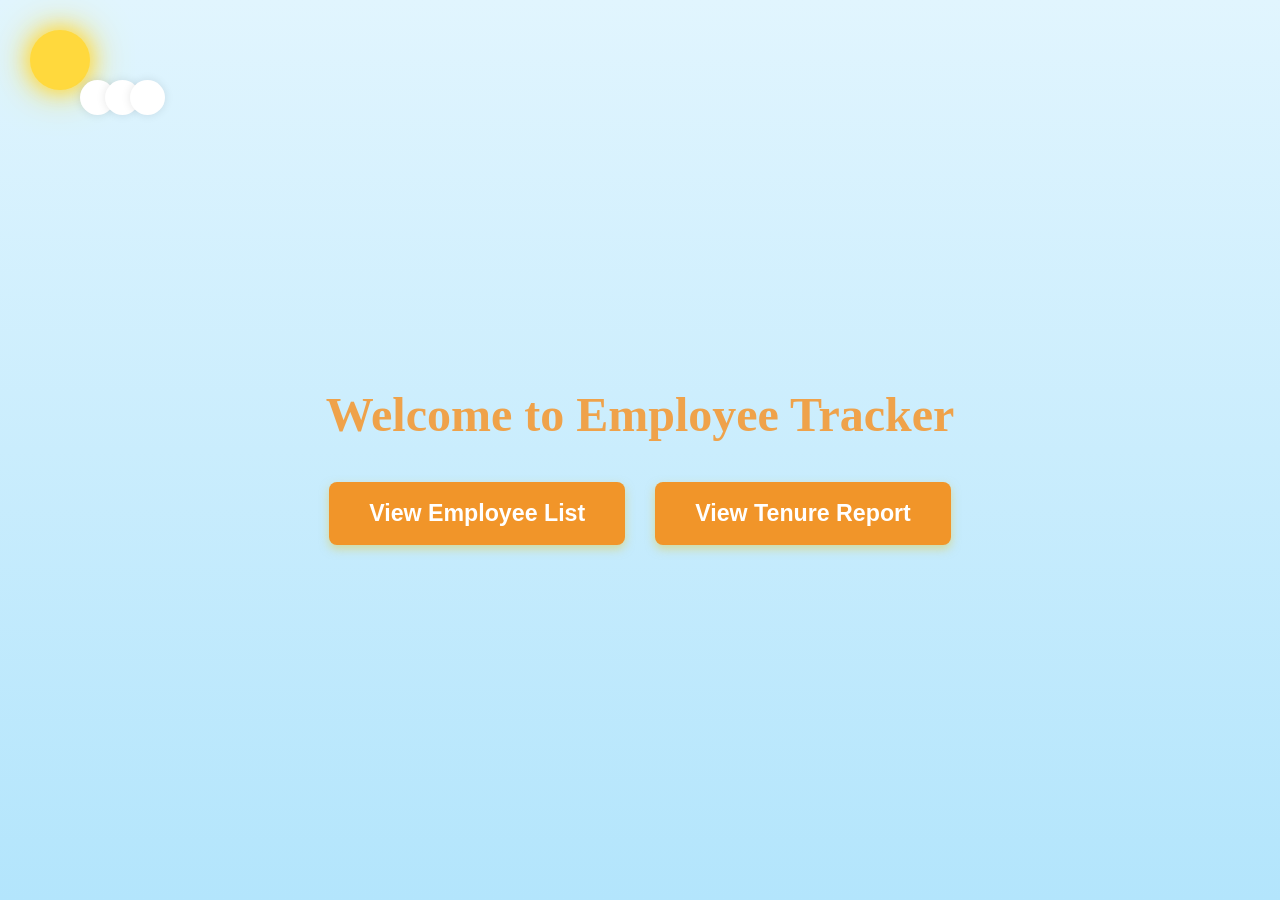
<file: src/main/resources/templates/index.html>
<!DOCTYPE html>
<!-- Declare this document as HTML5 -->

<!--
=====================================================================
 Author      : Minh Ngoc Tran
 Course      : 202530-CEN-3024C-31774
 Professor   : Ashley Evans
 Date        : July 15th, 2025

 index.html
 Description : This is the Welcome (Home) Page for the Employee
               Tracker web application. It provides users with
               a visually engaging landing page featuring animated
               sun and cloud graphics, a heading, and navigation
               buttons to access other parts of the system.

 Technologies:
   - Thymeleaf templating engine for dynamic navigation links.
   - Embedded CSS for layout styling, animations, and responsive
     design.
   - CSS keyframe animations for sun rotation, pulsing effect,
     and cloud movement.

 Key Features:
   - Animated sun and moving cloud graphic for a friendly, inviting
     user experience.
   - Large, bold page heading introducing the Employee Tracker system.
   - Navigation buttons linking to the Employee List and Tenure
     Report pages using Thymeleaf URL expressions.
   - Responsive design that adjusts button layout on smaller screens.

=====================================================================
-->


<html xmlns:th="http://www.thymeleaf.org">
<!-- Open the HTML document and include the Thymeleaf namespace -->

<head>
    <title>Welcome to Employee Tracker App</title>
    <!-- Set the page title shown in the browser tab -->

    <style>
        /* CSS styles for page layout, animation, and appearance */

        body {
            font-family: 'Segoe UI', Tahoma, Geneva, Verdana, sans-serif;
            background: linear-gradient(to top, #b3e5fc, #e1f5fe);
            display: flex;
            flex-direction: column;
            align-items: center;
            justify-content: center;
            height: 100vh;
            margin: 0;
            overflow: hidden;
        }

        h1 {
            font-size: 3rem;
            margin-bottom: 40px;
            font-weight: 800;
            font-family: "American Typewriter";
            color: #efa24a;
        }

        /* Container for buttons with spacing */
        .btn-container {
            display: flex;
            gap: 30px;
        }

        /* Style for button links */
        a.button {
            display: inline-block;
            padding: 18px 40px;
            font-size: 1.45rem;
            text-decoration: none;
            color: white;
            background-color: #f19529;
            border-radius: 8px;
            box-shadow: 0 4px 10px rgba(228, 202, 60, 0.5);
            transition: background-color 0.3s ease, box-shadow 0.3s ease;
            font-weight: 600;
            text-align: center;
            min-width: 180px;
        }

        /* Hover effect for buttons */
        a.button:hover {
            background-color: #eaa24c;
            box-shadow: 0 6px 15px rgba(228, 202, 60, 0.5);
        }

        /* Responsive adjustments for small screens */
        @media (max-width: 500px) {
            .btn-container {
                flex-direction: column;
                gap: 20px;
            }
            a.button {
                width: 100%;
                min-width: unset;
            }
        }

        /* Container for animated sun and cloud graphic */
        .sky {
            position: absolute;
            top: 30px;
            left: 30px;
            width: 150px;
            height: 120px;
        }

        /* Sun graphic styling */
        .sun {
            width: 60px;
            height: 60px;
            background: #ffd93d;
            border-radius: 50%;
            box-shadow: 0 0 20px #ffd93d, 0 0 40px #ffd93d;
            position: absolute;
            top: 0;
            left: 0;
            animation: rotate 12s linear infinite, pulse 2s ease-in-out infinite alternate;
        }

        /* Rotation animation for sun */
        @keyframes rotate {
            0% { transform: rotate(0deg); }
            100% { transform: rotate(360deg); }
        }

        /* Pulsing glow effect for sun */
        @keyframes pulse {
            0% { box-shadow: 0 0 20px #ffd93d, 0 0 40px #ffd93d; }
            100% { box-shadow: 0 0 30px #ffd93d, 0 0 60px #ffd93d; }
        }

        /* Cloud container styling and movement animation */
        .cloud {
            position: absolute;
            top: 50px;
            left: 50px;
            display: flex;
            align-items: center;
            justify-content: center;
            animation: cloudMove 30s linear infinite;
        }

        /* Cloud movement animation across the screen */
        @keyframes cloudMove {
            0% { transform: translateX(0); }
            50% { transform: translateX(200px); }
            100% { transform: translateX(0); }
        }

        /* Individual cloud parts (small circles) */
        .cloud-part {
            width: 35px;
            height: 35px;
            background: #ffffff;
            border-radius: 50%;
            margin-right: -10px;
            box-shadow: 0 0 10px rgba(0,0,0,0.1);
        }
    </style>
</head>

<body>

<!-- Animated Sky Graphic -->
<div class="sky">
    <!-- Sun element with animation -->
    <div class="sun"></div>

    <!-- Cloud container with multiple cloud parts -->
    <div class="cloud">
        <div class="cloud-part"></div>
        <div class="cloud-part"></div>
        <div class="cloud-part"></div>
    </div>
</div>

<!-- Welcome Page Heading -->
<h1>Welcome to Employee Tracker</h1>

<!-- Navigation Buttons Section -->
<div class="btn-container">
    <!-- Button link to Employee List page using Thymeleaf -->
    <a th:href="@{/employees}" class="button">View Employee List</a>

    <!-- Button link to Tenure Report page using Thymeleaf -->
    <a th:href="@{/tenure}" class="button">View Tenure Report</a>
</div>

</body>
</html>
</file>
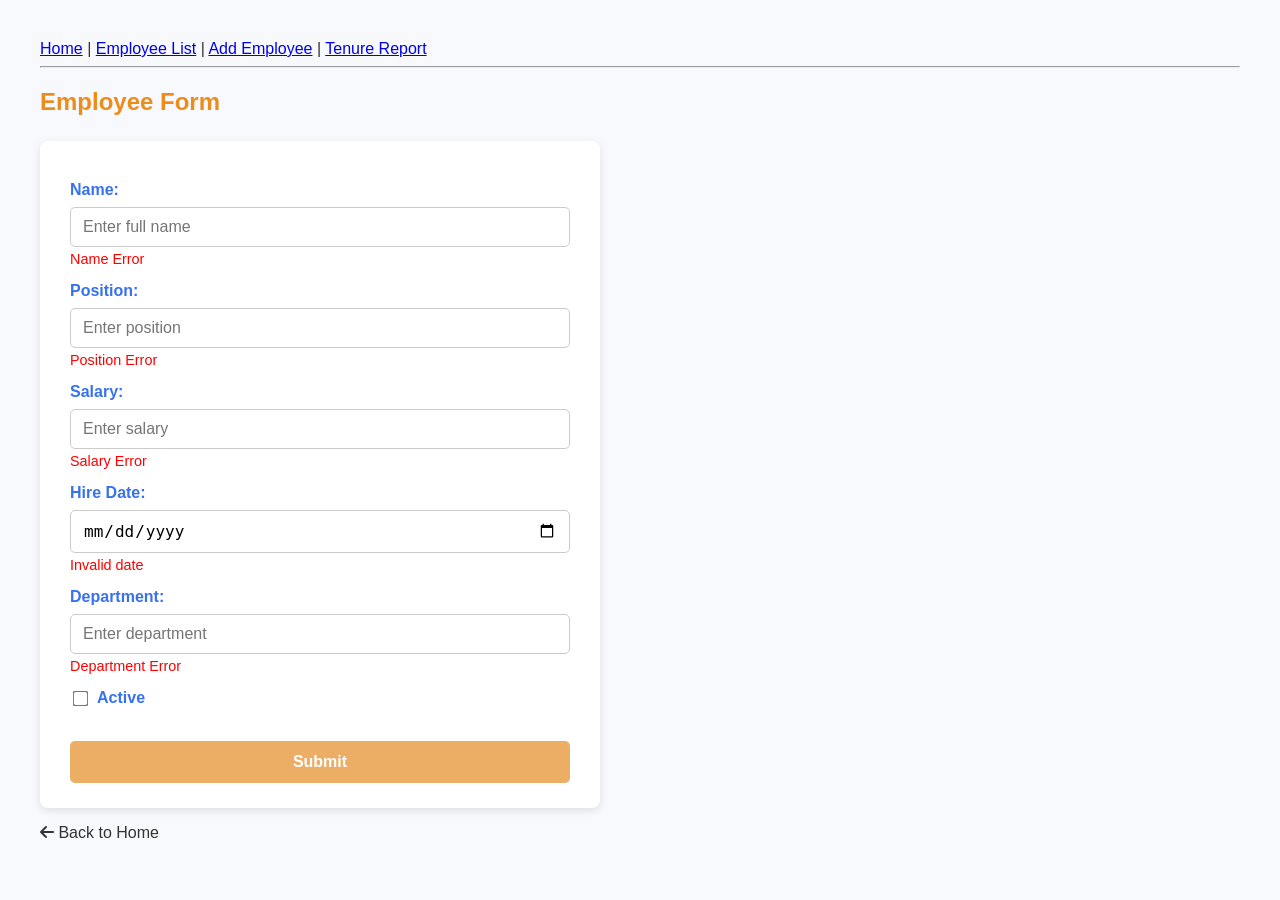
<file: src/main/resources/templates/employeeForm.html>
<!DOCTYPE html>
<!-- Declare the document type as HTML5 -->
<html xmlns:th="http://www.thymeleaf.org">
<!-- HTML document with Thymeleaf namespace for dynamic template expressions -->

<!--
=====================================================================
 Professor   : Ashley Evans
 Author      : Minh Ngoc Tran
 Course      : 202530-CEN-3024C-31774
 Date        : July 15th, 2025

 employee-form.html
 Description : This is the Employee Form page for the Employee
               Management System web application. It serves both
               as the form to add a new employee and to edit an
               existing employee’s information.

 Technologies:
   - Thymeleaf templating engine for dynamic form field binding,
     form submission, validation message display, and conditional
     rendering.
   - Embedded CSS for page styling and layout.
   - Font Awesome for icons.
   - Java Spring Boot backend provides the 'employee' model object
     for form data binding and validation.

 Key Features:
   - Dynamic page title and header that changes based on whether
     the form is for adding or editing an employee.
   - Form fields: Name, Position, Salary, Hire Date, Department,
     and Active status checkbox.
   - Validation error display for each form field using Thymeleaf
     error handling expressions.
   - Navigation bar with links to other application pages.
   - Submit button with dynamic label based on the operation
     (Add or Update).
   - Clean, responsive, user-friendly layout styled with CSS.

=====================================================================
-->


<head>
    <!-- Set dynamic page title: "Add New Employee" if no ID exists, otherwise "Edit Employee" -->
    <title th:text="${employee.id == null} ? 'Add New Employee' : 'Edit Employee'">Employee Form</title>

    <!-- Link to external CSS stylesheet via Thymeleaf -->
    <link rel="stylesheet" th:href="@{/style.css}">

    <!-- Link to Font Awesome icons library -->
    <link rel="stylesheet" href="https://cdnjs.cloudflare.com/ajax/libs/font-awesome/6.5.1/css/all.min.css">

    <!-- Embedded CSS styling for page layout and appearance -->
    <style>
        body {
            font-family: Arial, sans-serif;
            background: #f7f9fc;
            margin: 40px;
            color: #333;
        }

        h2 {
            color: #ec8c1d;
            margin-bottom: 25px;
        }

        form {
            background: #fff;
            padding: 25px 30px;
            border-radius: 8px;
            max-width: 500px;
            box-shadow: 0 3px 8px rgba(0, 0, 0, 0.1);
        }

        label {
            display: block;
            font-weight: 600;
            margin-bottom: 8px;
            margin-top: 15px;
            color: #3771ed;
        }

        input[type="text"],
        input[type="number"],
        input[type="date"],
        select {
            width: 100%;
            padding: 10px 12px;
            font-size: 1rem;
            border: 1px solid #ccc;
            border-radius: 5px;
            box-sizing: border-box;
            transition: border-color 0.3s ease;
        }

        /* Highlight field on focus */
        input[type="text"]:focus,
        input[type="number"]:focus,
        input[type="date"]:focus,
        select:focus {
            outline: none;
            border-color: #007bff;
            box-shadow: 0 0 5px rgba(0, 123, 255, 0.4);
        }

        /* Style for checkbox labels */
        .checkbox-label {
            display: flex;
            align-items: center;
            margin-top: 15px;
            font-weight: 600;
            cursor: pointer;
        }

        /* Larger checkbox */
        .checkbox-label input[type="checkbox"] {
            margin-right: 10px;
            transform: scale(1.2);
        }

        /* Error message styling */
        .error {
            color: red;
            font-size: 0.9rem;
            margin-top: 4px;
        }

        /* Submit button styling */
        button {
            margin-top: 25px;
            background-color: #ecad64;
            color: white;
            font-weight: 600;
            padding: 12px 20px;
            border: none;
            border-radius: 5px;
            cursor: pointer;
            font-size: 1rem;
            transition: background-color 0.3s ease;
            width: 100%;
        }

        /* Button hover effect */
        button:hover {
            background-color: #dd933b;
        }

        /* Link styling for 'Back to home' */
        .back-link {
            display: inline-block;
            margin-top: 20px;
            color: #555;
            text-decoration: none;
            font-size: 0.9rem;
        }

        /* Hover effect for link */
        .back-link:hover {
            text-decoration: underline;
        }
    </style>
</head>

<!-- Navigation bar with links to pages -->
<nav>
    <a href="/">Home</a> |
    <a href="/employees">Employee List</a> |
    <a href="/add">Add Employee</a> |
    <a href="/tenure">Tenure Report</a>
</nav>
<hr/>

<body>

<!-- Page header: changes text dynamically based on whether employee has an ID -->
<h2 th:text="${employee.id == null} ? 'Add New Employee' : 'Edit Employee'">Employee Form</h2>

<!-- Form for adding or editing an employee -->
<form th:action="@{/save}" th:object="${employee}" method="post">
    <!-- Hidden field for employee ID (used for edit operation) -->
    <input type="hidden" th:field="*{id}" />

    <!-- Name input field -->
    <label for="name">Name:</label>
    <input type="text" id="name" th:field="*{name}" placeholder="Enter full name" required>
    <div class="error" th:if="${#fields.hasErrors('name')}" th:errors="*{name}">Name Error</div>

    <!-- Position input field -->
    <label for="position">Position:</label>
    <input type="text" id="position" th:field="*{position}" placeholder="Enter position" required>
    <div class="error" th:if="${#fields.hasErrors('position')}" th:errors="*{position}">Position Error</div>

    <!-- Salary input field -->
    <label for="salary">Salary:</label>
    <input type="number" id="salary" th:field="*{salary}" step="0.01" min="0" placeholder="Enter salary" required>
    <div class="error" th:if="${#fields.hasErrors('salary')}" th:errors="*{salary}">Salary Error</div>

    <!-- Hire Date input field -->
    <label for="hireDate">Hire Date:</label>
    <input type="date" id="hireDate" th:field="*{hireDate}"
           max="${#dates.format(#dates.createNow(), 'yyyy-MM-dd')}" required>
    <div class="error" th:if="${dateError}" th:text="${dateError}">Invalid date</div>


    <!-- Department input field -->
    <label for="department">Department:</label>
    <input type="text" id="department" th:field="*{department}" placeholder="Enter department" required>
    <div class="error" th:if="${#fields.hasErrors('department')}" th:errors="*{department}">Department Error</div>

    <!-- Checkbox for 'Active' status -->
    <label class="checkbox-label" for="active">
        <input type="checkbox" id="active" th:field="*{active}">
        Active
    </label>

    <!-- Submit button -->
    <button type="submit" th:text="${employee.id == null} ? 'Add Employee' : 'Update Employee'">Submit</button>
</form>

<!-- Back to home link -->
<p><a th:href="@{/}"><i class="fas fa-arrow-left"></i> Back to Home</a></p>

</body>

</html>
</file>
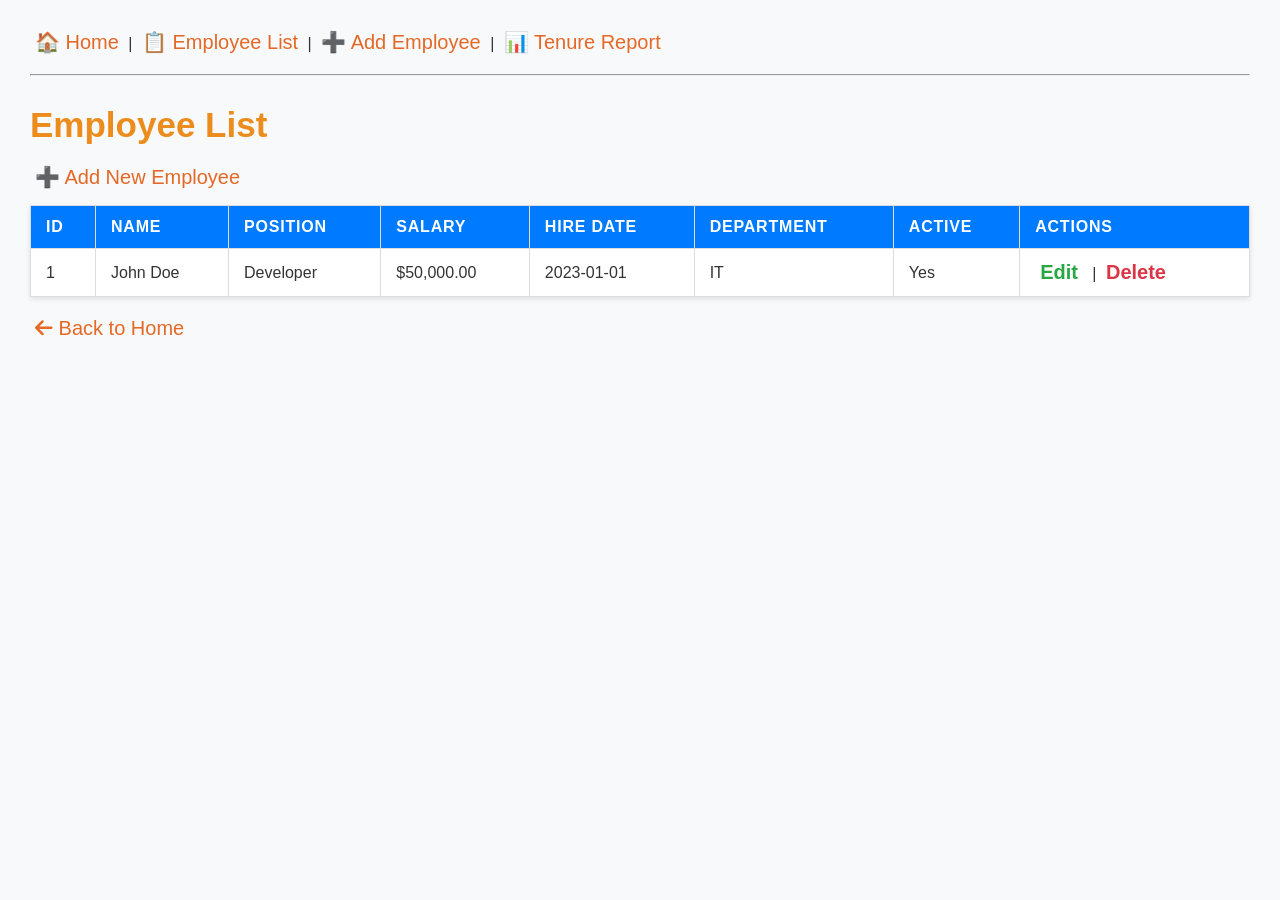
<file: src/main/resources/templates/employeeList.html>
<!DOCTYPE html>
<!-- Define document type as HTML5 -->
<html xmlns:th="http://www.thymeleaf.org">
<!-- Declare HTML document with Thymeleaf namespace for template expressions -->

<!--
=====================================================================
 Professor   : Ashley Evans
 Author      : Minh Ngoc Tran
 Course      : 202530-CEN-3024C-31774
 Date        : July 15th, 2025

 employee-list.html
 Description : This is the Employee List page for the Employee
               Management System web application. It displays a
               table of all employees with their details and provides
               options to add, edit, or delete employee records.

 Technologies:
   - Thymeleaf templating engine for dynamic content rendering.
   - Embedded CSS for page styling.
   - Font Awesome icons for enhanced visual navigation.
   - Java Spring Boot backend provides the 'employees' model data.

 Key Features:
   - Navigation bar for accessing Home, Employee List, Add Employee,
     and Tenure Report pages.
   - Table listing employee information: ID, Name, Position, Salary,
     Hire Date, Department, Active Status.
   - Action links for editing and deleting employees, with a
     JavaScript confirmation prompt for deletion.
   - Dynamic table content generated using Thymeleaf's th:each loop
     and th:text expressions.

=====================================================================
-->


<head>
  <title>Employee List</title> <!-- Title displayed on the browser tab -->

  <!-- Link to external CSS file using Thymeleaf's path expression -->
  <link rel="stylesheet" th:href="@{/style.css}">

  <!-- Link to Font Awesome icons library for using icons -->
  <link rel="stylesheet" href="https://cdnjs.cloudflare.com/ajax/libs/font-awesome/6.5.1/css/all.min.css">

  <style>
    /* Embedded CSS styles for the page layout and appearance */

    body {
      font-family: Arial, sans-serif;
      margin: 30px;
      background-color: #f8f9fa;
      color: #333;
    }

    h2 {
      color: #ec8c1d;
      margin-bottom: 20px;
      font-size: 35px;
    }

    a {
      color: #e46826;
      font-size: 20px;
      text-decoration: none;
      margin: 0 5px;
    }

    a:hover {
      text-decoration: underline;
    }

    table {
      width: 100%;
      border-collapse: collapse;
      background-color: #fff;
      box-shadow: 0 2px 5px rgba(0, 0, 0, 0.1);
    }

    th, td {
      border: 1px solid #ddd;
      padding: 12px 15px;
      text-align: left;
    }

    th {
      background-color: #007bff;
      color: white;
      font-weight: 600;
      text-transform: uppercase;
      letter-spacing: 0.05em;
    }

    tr:nth-child(even) {
      background-color: #f2f6fc;
    }

    tr:hover {
      background-color: #d6e4ff;
    }

    .actions a {
      color: #28a745;
      font-weight: bold;
      font-size: 20px;
      margin-right: 10px;
    }

    .actions a.delete {
      color: #dc3545;
      font-size: 20px;
    }

    p {
      margin-top: 20px;
    }
  </style>
</head>

<body>

<!-- Navigation menu links -->
<nav style="margin-bottom: 20px;">
  <!-- Home link -->
  <a th:href="@{/}">🏠 Home</a> |
  <!-- Employee list page link -->
  <a th:href="@{/employees}">📋 Employee List</a> |
  <!-- Add new employee link -->
  <a th:href="@{/add}">➕ Add Employee</a> |
  <!-- Tenure report page link -->
  <a th:href="@{/tenure}">📊 Tenure Report</a>
</nav>

<hr/> <!-- Horizontal line separator -->

<!-- Page heading -->
<h2>Employee List</h2>

<!-- Link to add a new employee -->
<p><a th:href="@{/add}">&#x2795; Add New Employee</a></p>

<!-- Employee records table -->
<table>
  <thead>
  <tr>
    <!-- Table headers for employee attributes -->
    <th>ID</th>
    <th>Name</th>
    <th>Position</th>
    <th>Salary</th>
    <th>Hire Date</th>
    <th>Department</th>
    <th>Active</th>
    <th>Actions</th>
  </tr>
  </thead>

  <tbody>
  <!-- Loop through each employee in the 'employees' list -->
  <tr th:each="emp : ${employees}">
    <!-- Display employee ID -->
    <td th:text="${emp.id}">1</td>
    <!-- Display employee name -->
    <td th:text="${emp.name}">John Doe</td>
    <!-- Display employee position -->
    <td th:text="${emp.position}">Developer</td>
    <!-- Display formatted salary with commas and 2 decimals -->
    <td th:text="${#numbers.formatDecimal(emp.salary, 1, 'COMMA', 2, 'POINT')}">$50,000.00</td>
    <!-- Display hire date -->
    <td th:text="${emp.hireDate}">2023-01-01</td>
    <!-- Display department -->
    <td th:text="${emp.department}">IT</td>
    <!-- Display 'Yes' if active is true, otherwise 'No' -->
    <td th:text="${emp.active ? 'Yes' : 'No'}">Yes</td>

    <!-- Actions column for edit and delete options -->
    <td class="actions">
      <!-- Edit link with dynamic employee ID -->
      <a th:href="@{/update/{id}(id=${emp.id})}">Edit</a>
      |
      <!-- Delete link with dynamic employee ID and confirmation popup -->
      <a th:href="@{/delete/{id}(id=${emp.id})}"
         class="delete"
         onclick="return confirm('Are you sure you want to delete this employee?');">
        Delete
      </a>
    </td>
  </tr>
  </tbody>
</table>

<!-- Link to go back to the homepage -->
<p><a th:href="@{/}"><i class="fas fa-arrow-left"></i> Back to Home</a></p>

</body>

</html>
</file>
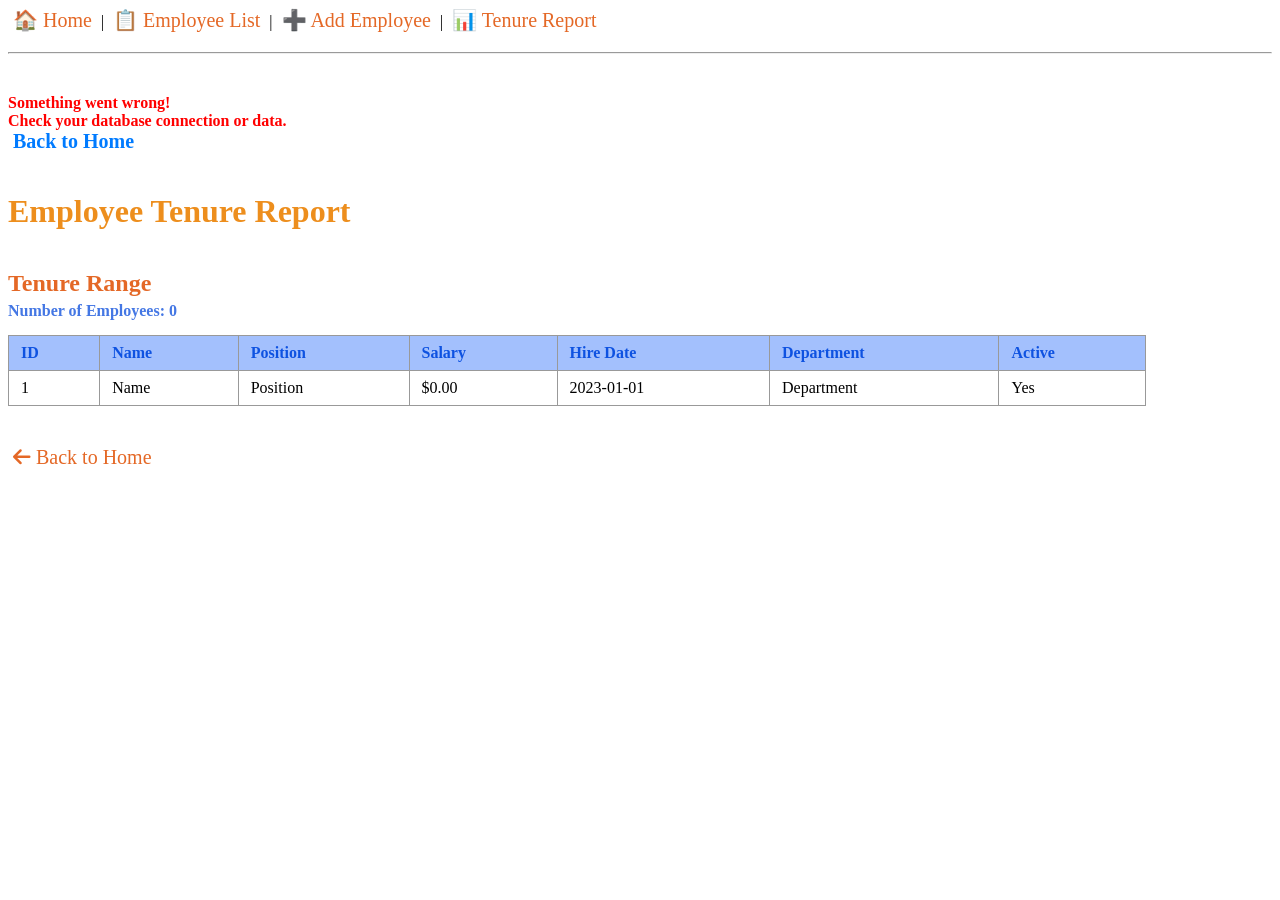
<file: src/main/resources/templates/tenureReport.html>
<!DOCTYPE html>
<!-- Declare this document as HTML5 -->

<!--
=====================================================================
 Professor   : Ashley Evans
 Author      : Minh Ngoc Tran
 Course      : 202530-CEN-3024C-31774
 Date        : July 15th, 2025

 tenure-report.html
 Description : This is the Employee Tenure Report page for the Employee
               Tracker web application. It displays employees grouped
               by their tenure ranges in a clear, styled report format.

 Technologies:
   - Thymeleaf templating engine for dynamic data binding, conditional
     rendering, and looping through employee tenure groups.
   - Embedded internal CSS for table styling, headings, link styles,
     and layout formatting.
   - Font Awesome for back navigation icons.
   - Spring Boot backend provides a Map<String, List<Employee>> model
     attribute named 'tenureGroups' for rendering.

 Key Features:
   - Conditional error message display when no tenure data is available.
   - Iterates through each tenure group and dynamically generates a
     section with the tenure range, employee count, and a table listing
     each employee’s details.
   - Responsive, clean, and user-friendly layout.
   - Back-to-home navigation link with Font Awesome icon.
   - Custom internal CSS for consistent presentation without external
     dependency on the site’s main stylesheet.

=====================================================================
-->


<html xmlns:th="http://www.thymeleaf.org">
<!-- Open the HTML document and include the Thymeleaf namespace -->

<head>
    <title>Employee Tenure Report</title>
    <!-- Page title shown in browser tab -->

    <link rel="stylesheet" th:href="@{/style.css}">
    <!-- Link to external stylesheet (resolved by Thymeleaf at runtime) -->

    <link rel="stylesheet" href="https://cdnjs.cloudflare.com/ajax/libs/font-awesome/6.5.1/css/all.min.css">
    <!-- Link to Font Awesome for icons -->

    <style>
        /* Internal CSS styling for tables, headings, links, and text */

        table {
            border-collapse: collapse;
            width: 90%;
            margin-bottom: 40px;
        }

        th, td {
            border: 1px solid #999;
            padding: 8px 12px;
            text-align: left;
        }

        th {
            background-color: #a3c0fd;
            color: #0e52e1;
        }

        h1 {
            color: #ed8e1d;
        }

        h2 {
            margin-top: 40px;
            margin-bottom: 5px;
            color: rgb(228, 104, 38);
        }

        .count {
            margin-bottom: 15px;
            font-weight: bold;
            color: rgb(68, 119, 228);
        }

        a.back-link {
            margin-top: 30px;
            display: inline-block;
            font-weight: bold;
            text-decoration: none;
            color: #007BFF;
        }

        a.back-link:hover {
            text-decoration: underline;
        }

        a {
            color: #e46826;
            font-size: 20px;
            text-decoration: none;
            margin: 0 5px;
        }

        nav {
            margin-bottom: 20px;
        }
    </style>
</head>

<body>

    <!-- Navigation menu links -->
    <nav style="margin-bottom: 20px;">
        <!-- Home link -->
        <a th:href="@{/}">🏠 Home</a> |
        <!-- Employee list page link -->
        <a th:href="@{/employees}">📋 Employee List</a> |
        <!-- Add new employee link -->
        <a th:href="@{/add}">➕ Add Employee</a> |
        <!-- Tenure report page link -->
        <a th:href="@{/tenure}">📊 Tenure Report</a>
    </nav>


<hr/>

<!-- Error message block if tenureGroups is null or empty -->
<div th:if="${tenureGroups == null or #lists.isEmpty(tenureGroups)}"
     style="color: red; font-weight: bold; margin: 40px 0;">
    Something went wrong!<br/>
    Check your database connection or data.<br/>
    <a th:href="@{/}" style="color: #007BFF; font-weight: bold; text-decoration: none;">Back to Home</a>
</div>

<!-- Report content block, displayed if tenureGroups contains data -->
<div th:if="${tenureGroups != null and !#lists.isEmpty(tenureGroups)}">

    <!-- Page main heading -->
    <h1>Employee Tenure Report</h1>

    <!-- Loop through each tenure group (Map.Entry<String, List<Employee>>) -->
    <div th:each="entry : ${tenureGroups}">

        <!-- Tenure range group title -->
        <h2 th:text="${entry.key}">Tenure Range</h2>

        <!-- Display number of employees in this group -->
        <div class="count">
            Number of Employees: <span th:text="${#lists.size(entry.value)}">0</span>
        </div>

        <!-- Employee table for this tenure group -->
        <table>
            <thead>
            <tr>
                <th>ID</th>
                <th>Name</th>
                <th>Position</th>
                <th>Salary</th>
                <th>Hire Date</th>
                <th>Department</th>
                <th>Active</th>
            </tr>
            </thead>

            <!-- Table body: loop through employees in this tenure group -->
            <tbody>
            <tr th:each="emp : ${entry.value}">
                <td th:text="${emp.id}">1</td>
                <td th:text="${emp.name}">Name</td>
                <td th:text="${emp.position}">Position</td>
                <td th:text="${#numbers.formatDecimal(emp.salary, 0, 'COMMA', 2, 'POINT')}">$0.00</td>
                <td th:text="${emp.hireDate}">2023-01-01</td>
                <td th:text="${emp.department}">Department</td>
                <td th:text="${emp.active} ? 'Yes' : 'No'">Yes</td>
            </tr>
            </tbody>
        </table>
    </div>
</div>

<!-- Link to return to home page -->
<p><a th:href="@{/}"><i class="fas fa-arrow-left"></i> Back to Home</a></p>

</body>
</html>
</file>
